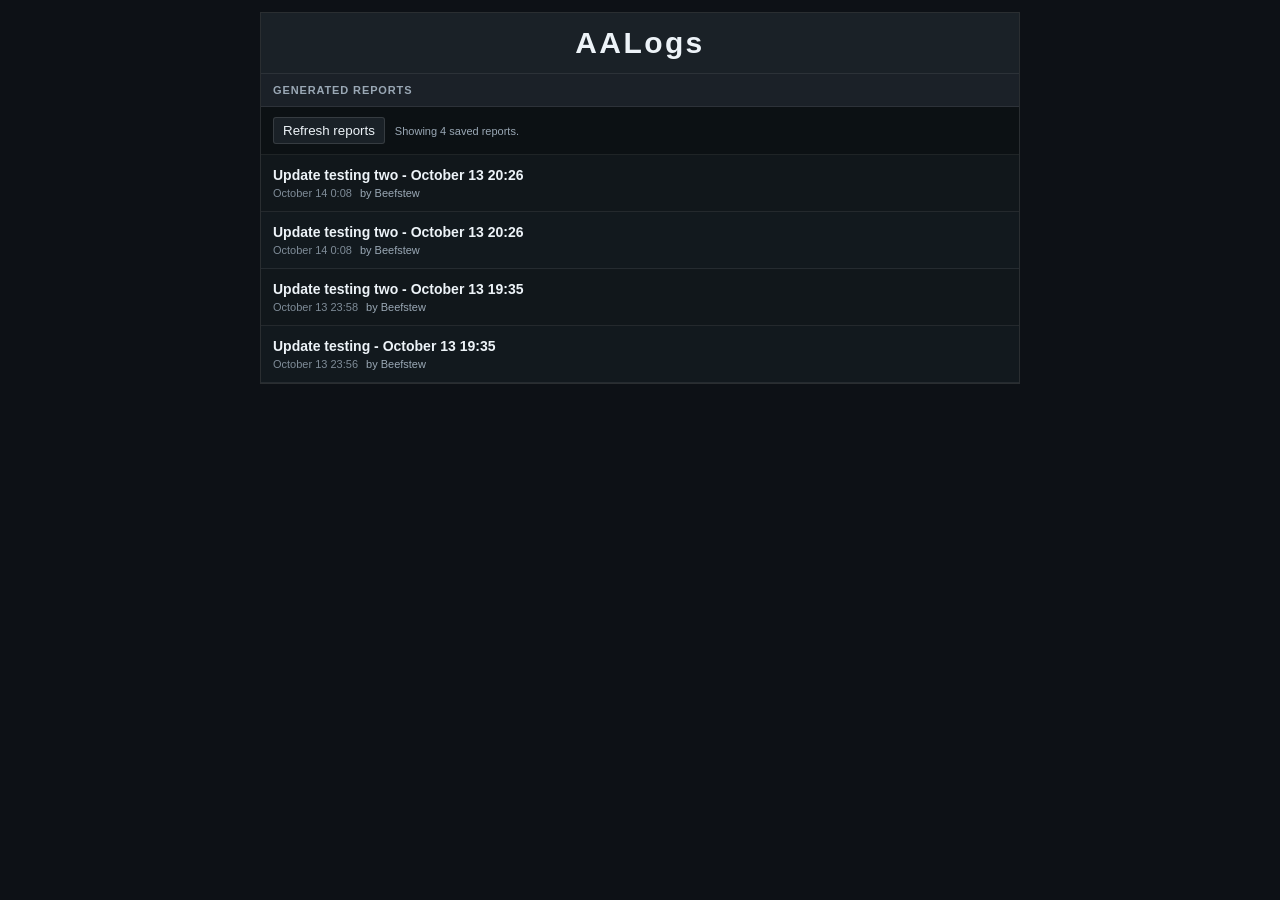
<file: index.html>
<!DOCTYPE html>
<html lang="en">
<head>
    <meta charset="UTF-8">
    <meta name="viewport" content="width=device-width, initial-scale=1">
    <title>AALogs - Generated Reports</title>
    <link rel="stylesheet" href="assets/index.css">
</head>
<body>
    <main class="container">
        <header class="index-header"><h1>AALogs</h1></header>
        <h2 class="report-heading">Generated reports</h2>
        <div class="report-controls">
            <button id="refresh-reports" type="button">Refresh reports</button>
            <span id="report-status" role="status" aria-live="polite">4 reports found.</span>
        </div>
        <section id="report-results" aria-live="polite">
            <ul class="report-list">
                <li class="report-entry">
                    <a class="report-link" href="reports/report-2026-10-14_00-08-35-667/index.html">
                        <span class="report-main">Update testing two - October 13 20:26</span>
                        <span class="report-byline">
                            <span class="report-uploaded">October 14 0:08</span>
                            <span class="report-uploader">by Beefstew</span>
                        </span>
                    </a>
                </li>
                <li class="report-entry">
                    <a class="report-link" href="reports/report-2026-10-14_00-08-21-710/index.html">
                        <span class="report-main">Update testing two - October 13 20:26</span>
                        <span class="report-byline">
                            <span class="report-uploaded">October 14 0:08</span>
                            <span class="report-uploader">by Beefstew</span>
                        </span>
                    </a>
                </li>
                <li class="report-entry">
                    <a class="report-link" href="reports/report-2026-10-13_23-58-06-584/index.html">
                        <span class="report-main">Update testing two - October 13 19:35</span>
                        <span class="report-byline">
                            <span class="report-uploaded">October 13 23:58</span>
                            <span class="report-uploader">by Beefstew</span>
                        </span>
                    </a>
                </li>
                <li class="report-entry">
                    <a class="report-link" href="reports/report-2026-10-13_23-56-47-698/index.html">
                        <span class="report-main">Update testing - October 13 19:35</span>
                        <span class="report-byline">
                            <span class="report-uploaded">October 13 23:56</span>
                            <span class="report-uploader">by Beefstew</span>
                        </span>
                    </a>
                </li>
            </ul>
        </section>
    </main>
    <script src="assets/pages-index.js?v=2"
        data-reports-path="reports"
        data-owner="Tomoter"
        data-repository="aalogs"
        data-ref="main"></script>
</body>
</html>
</file>
<file: assets/index.css>
:root {
    --bg: #0d1116;
    --line: rgba(255, 255, 255, .08);
    --line-strong: rgba(255, 255, 255, .12);
    --text: #edf3f8;
    --muted: #9aa8b5;
}

* {
    box-sizing: border-box;
}

body {
    margin: 0;
    padding: 12px 0;
    background: var(--bg);
    color: var(--text);
    font-family: "Segoe UI", Tahoma, Geneva, Verdana, sans-serif;
}

.container {
    max-width: 760px;
    margin: 0 auto;
    border: 1px solid var(--line-strong);
    background: rgba(12, 17, 21, .95);
}

.index-header {
    padding: 13px 12px;
    border-bottom: 1px solid var(--line);
    background: #1a2127;
    text-align: center;
}

.index-header h1 {
    margin: 0;
    color: var(--text);
    font-size: 30px;
    font-weight: 800;
    letter-spacing: .08em;
}

.report-heading {
    margin: 0;
    padding: 10px 12px;
    border-bottom: 1px solid var(--line);
    background: #1b2128;
    color: var(--muted);
    font-size: 11px;
    font-weight: 700;
    letter-spacing: .08em;
    text-transform: uppercase;
}

.report-list {
    margin: 0;
    padding: 0;
    list-style: none;
}

.report-controls {
    display: flex;
    align-items: center;
    gap: 10px;
    padding: 10px 12px;
    border-bottom: 1px solid var(--line);
    color: var(--muted);
    font-size: 11px;
}

.report-controls button {
    border: 1px solid var(--line-strong);
    border-radius: 3px;
    padding: 5px 9px;
    background: #1a2127;
    color: var(--text);
    cursor: pointer;
}

.report-controls button:hover:not(:disabled) {
    border-color: #67d9ff;
}

.report-controls button:disabled {
    cursor: wait;
    opacity: .65;
}

.report-entry {
    padding: 12px;
    border-bottom: 1px solid var(--line);
    background: #11171b;
}

.report-entry:nth-child(even) {
    background: #12191e;
}

.report-entry:hover {
    background: rgba(255, 255, 255, .035);
}

.report-link {
    display: block;
    color: var(--text);
    text-decoration: none;
}

.report-main {
    display: block;
    font-size: 14px;
    font-weight: 700;
}

.report-byline {
    display: flex;
    align-items: baseline;
    gap: 8px;
    margin-top: 4px;
}

.report-uploaded {
    color: #7f8c98;
    font-size: 11px;
    font-weight: 500;
    font-variant-numeric: tabular-nums;
}

.report-uploader {
    color: var(--muted);
    font-size: 11px;
    font-weight: 500;
}

.report-entry:hover .report-main {
    color: #67d9ff;
}

.empty {
    margin: 0;
    padding: 14px 12px;
    background: #11171b;
    color: var(--muted);
    font-size: 12px;
}
</file>
